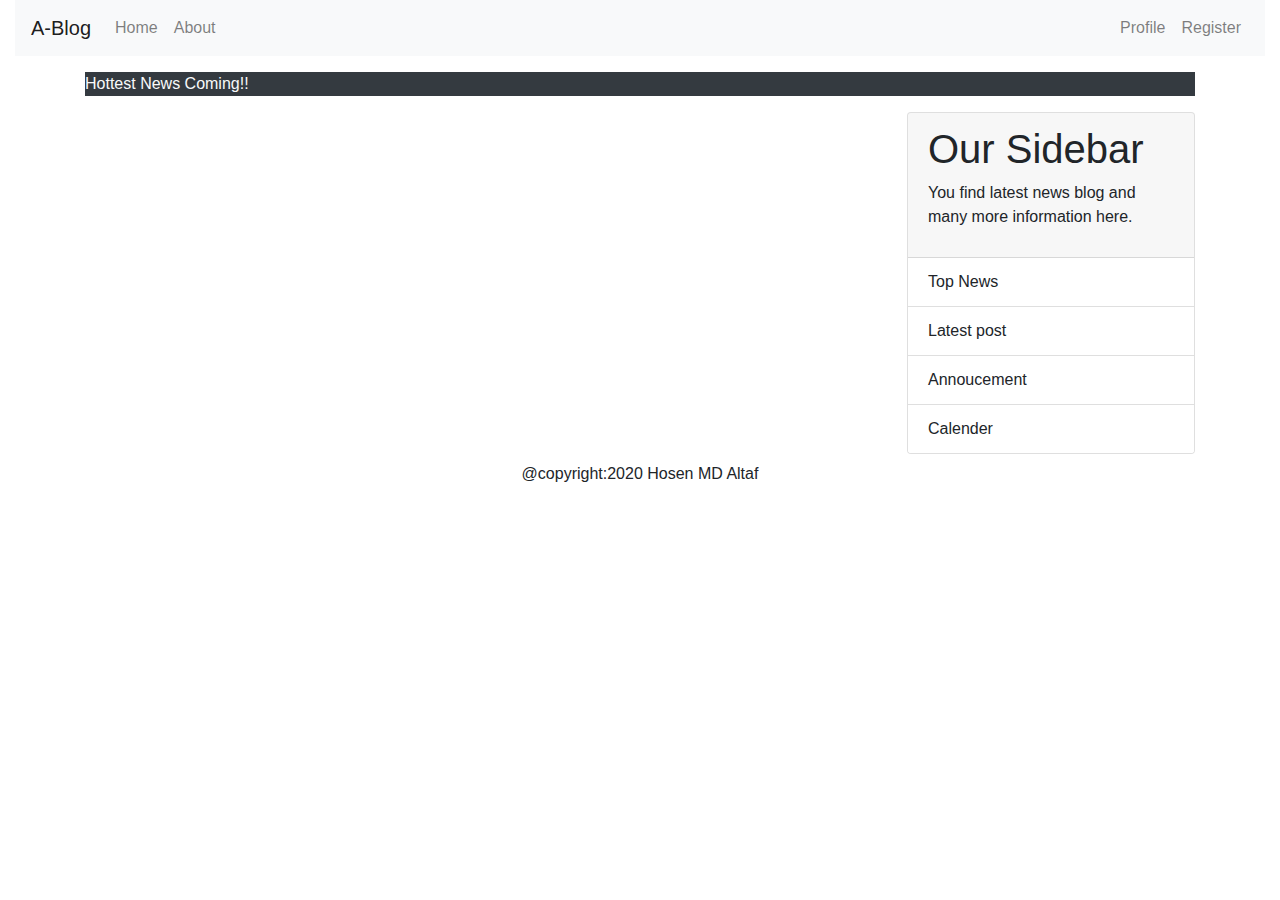
<file: blog-bootstarp/index.html>
<!DOCTYPE html>
<html lang="en">
<head>
    <meta charset="UTF-8">
    <meta name="viewport" content="width=device-width, initial-scale=1.0">
    <title>Document</title>
    <link rel="stylesheet" href="https://stackpath.bootstrapcdn.com/bootstrap/4.5.2/css/bootstrap.min.css"
     integrity="sha384-JcKb8q3iqJ61gNV9KGb8thSsNjpSL0n8PARn9HuZOnIxN0hoP+VmmDGMN5t9UJ0Z" crossorigin="anonymous">
     <link rel="stylesheet" href="style.css">
</head>
<body>
<div class="container-fluid">
    <nav class="navbar navbar-expand-lg navbar-light bg-light">
        <a class="navbar-brand" href="#">A-Blog</a>
        <button class="navbar-toggler" type="button" data-toggle="collapse" 
        data-target="#navbarNav" aria-controls="navbarNav" aria-expanded="false" aria-label="Toggle navigation">
          <span class="navbar-toggler-icon"></span>
        </button>
        <div class="collapse navbar-collapse" id="navbarNav">

          <div class="navbar-nav mr-auto ">
            
              <a class=" nav-item nav-link" href="#">Home </a>
            
           
              <a class=" nav-item nav-link" href="#">About</a>
          </div>
              <div class="navbar-nav">
              <a class=" nav-item nav-link" href="#">Profile</a>
           
                <a class=" nav-item nav-link" href="#">Register</a>
              </div>
           
          </div>
        </div>
      </nav>
</div>

<div class="container">
    <div class="text-light bg-dark my-3">
        Hottest News Coming!!
    </div>
</div>

<section class="container">
    <div class="card ml-auto " style="width: 18rem;" >
        <div class="card-header">
          <h1>Our Sidebar</h1>
          <p>You find latest news blog and many more information here.</p>
        </div> 
        <ul class="list-group list-group-flush">
          <li class="list-group-item">Top News</li>
          <li class="list-group-item">Latest post</li>
          <li class="list-group-item">Annoucement</li>
          <li class="list-group-item">Calender</li>
        </ul>
      </div>

</section>

<footer class="footer">
    <div class="d-flex justify-content-center py-2">
        @copyright:2020 Hosen MD Altaf
    </div>

</footer>















<script src="https://code.jquery.com/jquery-3.5.1.slim.min.js" 
integrity="sha384-DfXdz2htPH0lsSSs5nCTpuj/zy4C+OGpamoFVy38MVBnE+IbbVYUew+OrCXaRkfj" crossorigin="anonymous"></script>
<script src="https://cdn.jsdelivr.net/npm/popper.js@1.16.1/dist/umd/popper.min.js"
 integrity="sha384-9/reFTGAW83EW2RDu2S0VKaIzap3H66lZH81PoYlFhbGU+6BZp6G7niu735Sk7lN" crossorigin="anonymous"></script>
<script src="https://stackpath.bootstrapcdn.com/bootstrap/4.5.2/js/bootstrap.min.js"
 integrity="sha384-B4gt1jrGC7Jh4AgTPSdUtOBvfO8shuf57BaghqFfPlYxofvL8/KUEfYiJOMMV+rV" crossorigin="anonymous"></script>
</body>
</html>
</file>
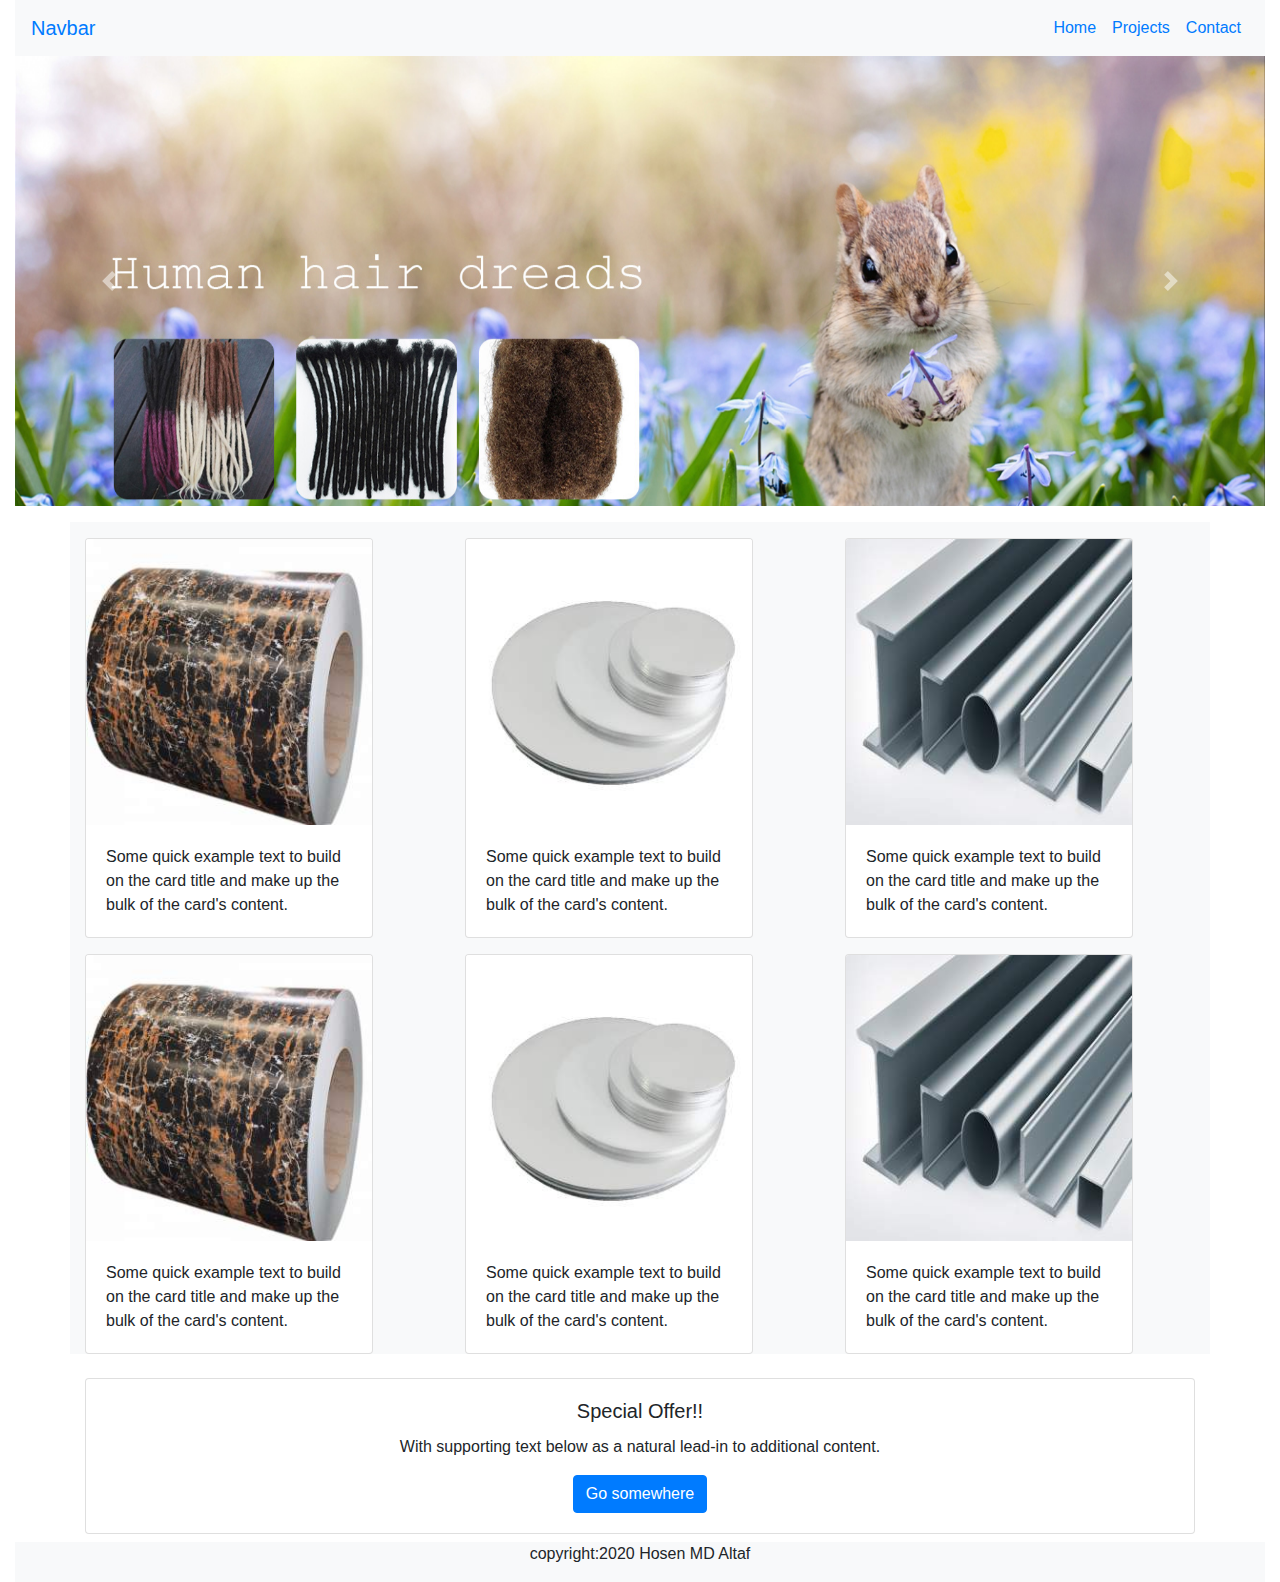
<file: ecommerce-bootstarp/index.html>
<!DOCTYPE html>
<html lang="en">
<head>
    <meta charset="UTF-8">
    <meta name="viewport" content="width=device-width, initial-scale=1.0">
    <title>Document</title>

    <link rel="stylesheet" href="style.css">

    <link rel="stylesheet" href="https://stackpath.bootstrapcdn.com/bootstrap/4.5.2/css/bootstrap.min.css" 
    integrity="sha384-JcKb8q3iqJ61gNV9KGb8thSsNjpSL0n8PARn9HuZOnIxN0hoP+VmmDGMN5t9UJ0Z" crossorigin="anonymous">
</head>
<body>
    <div class="container-fluid">
        <nav class="navbar navbar-expand-lg navbar-secondary bg-light">
            <a class="navbar-brand " href="#">Navbar</a>
            <button class="navbar-toggler" type="button" data-toggle="collapse" data-target="#navbarSupportedContent" aria-controls="navbarSupportedContent" aria-expanded="false" aria-label="Toggle navigation">
              <span class="navbar-toggler-icon"></span>
            </button>
          
            <div class="collapse navbar-collapse" id="navbarSupportedContent">
              <ul class="navbar-nav ml-auto">
                <li class="nav-item active">
                  <a class="nav-link" href="#">Home <span class="sr-only">(current)</span></a>
                </li>
                <li class="nav-item">
                  <a class="nav-link" href="#">Projects</a>
                </li>
                <li class="nav-item">
                    <a class="nav-link" href="#">Contact</a>
                </li>
            </div>
          </nav>
    </div>

    <section class="container-fluid " >
        <div id="carouselExampleControls" class="carousel slide" data-ride="carousel">
            <div class="carousel-inner carousel-height bg-light ">
              <div class="carousel-item  active">
                <img src="images/01d.jpg" class="d-block w-100" alt="...">
              </div>
              <div class="carousel-item">
                <img src="images/01dd.jpg" class="d-block w-100" alt="...">
              </div>
              <div class="carousel-item">
                <img src="images/03.jpg" class="d-block w-100" alt="...">
              </div>
            </div>
            <a class="carousel-control-prev" href="#carouselExampleControls" role="button" data-slide="prev">
              <span class="carousel-control-prev-icon" aria-hidden="true"></span>
              <span class="sr-only">Previous</span>
            </a>
            <a class="carousel-control-next" href="#carouselExampleControls" role="button" data-slide="next">
              <span class="carousel-control-next-icon" aria-hidden="true"></span>
              <span class="sr-only">Next</span>
            </a>
          </div>
    </section>

    <section class="container py-3 " >
            <div class="row  bg-light">
                <div class="col-md mt-3 ">
                    <div class="card" style="width: 18rem;">
                        <img src="images/20200825171851.jpg" class="card-img-top" alt="..">
                        <div class="card-body">
                          <p class="card-text">Some quick example text to build on the card title and make up the bulk of the card's content.</p>
                        </div>
                      </div>
                  </div>
                  <div class="col-md mt-3">
                    <div class="card" style="width: 18rem;">
                        <img src="images/20200825171937.jpg" class="card-img-top" alt="...">
                        <div class="card-body">
                          <p class="card-text">Some quick example text to build on the card title and make up the bulk of the card's content.</p>
                        </div>
                      </div>
                  </div>
                  <div class="col-md mt-3">
                    <div class="card" style="width: 18rem;">
                        <img src="images/20200825172019.jpg" class="card-img-top" alt="...">
                        <div class="card-body">
                          <p class="card-text">Some quick example text to build on the card title and make up the bulk of the card's content.</p>
                        </div>
                      </div>
                  </div>
                  <div class="col-md mt-3">
                    <div class="card" style="width: 18rem;">
                        <img src="images/20200825171851.jpg" class="card-img-top" alt="..">
                        <div class="card-body">
                          <p class="card-text">Some quick example text to build on the card title and make up the bulk of the card's content.</p>
                        </div>
                      </div>
                  </div>
                  <div class="col-md mt-3">
                    <div class="card" style="width: 18rem;">
                        <img src="images/20200825171937.jpg" class="card-img-top" alt="...">
                        <div class="card-body">
                          <p class="card-text">Some quick example text to build on the card title and make up the bulk of the card's content.</p>
                        </div>
                      </div>
                  </div>
                  <div class="col-md mt-3">
                    <div class="card" style="width: 18rem;">
                        <img src="images/20200825172019.jpg" class="card-img-top" alt="...">
                        <div class="card-body">
                          <p class="card-text">Some quick example text to build on the card title and make up the bulk of the card's content.</p>
                        </div>
                      </div>
                  </div>
            </div>       
    </section>

    <section>
        <div class="container">
            <div class="card text-center mt-2">
                <div class="card-body">
                    <h5 class="card-title">Special Offer!!</h5>
                    <p class="card-text">With supporting text below as a natural lead-in to additional content.</p>
                    <a href="#" class="btn btn-primary">Go somewhere</a>
                  </div>
            </div>
        </div>
    </section>

   
        <footer>
          <div class="container-fluid">
            <div class="d-flex justify-content-center bg-light mt-2 ">
              <p>copyright:2020 Hosen MD Altaf </p>
            </div>
          </div>
        </footer>
    




    
    <script src="https://code.jquery.com/jquery-3.5.1.slim.min.js" 
    integrity="sha384-DfXdz2htPH0lsSSs5nCTpuj/zy4C+OGpamoFVy38MVBnE+IbbVYUew+OrCXaRkfj" crossorigin="anonymous"></script>
<script src="https://cdn.jsdelivr.net/npm/popper.js@1.16.1/dist/umd/popper.min.js" 
integrity="sha384-9/reFTGAW83EW2RDu2S0VKaIzap3H66lZH81PoYlFhbGU+6BZp6G7niu735Sk7lN" crossorigin="anonymous"></script>
<script src="https://stackpath.bootstrapcdn.com/bootstrap/4.5.2/js/bootstrap.min.js" 
integrity="sha384-B4gt1jrGC7Jh4AgTPSdUtOBvfO8shuf57BaghqFfPlYxofvL8/KUEfYiJOMMV+rV" crossorigin="anonymous"></script>
</body>
</html>
</file>
<file: blog-bootstarp/style.css>
.footer{
    
}
</file>
<file: ecommerce-bootstarp/style.css>
.carousel-height{
    height:450px;
}
</file>
